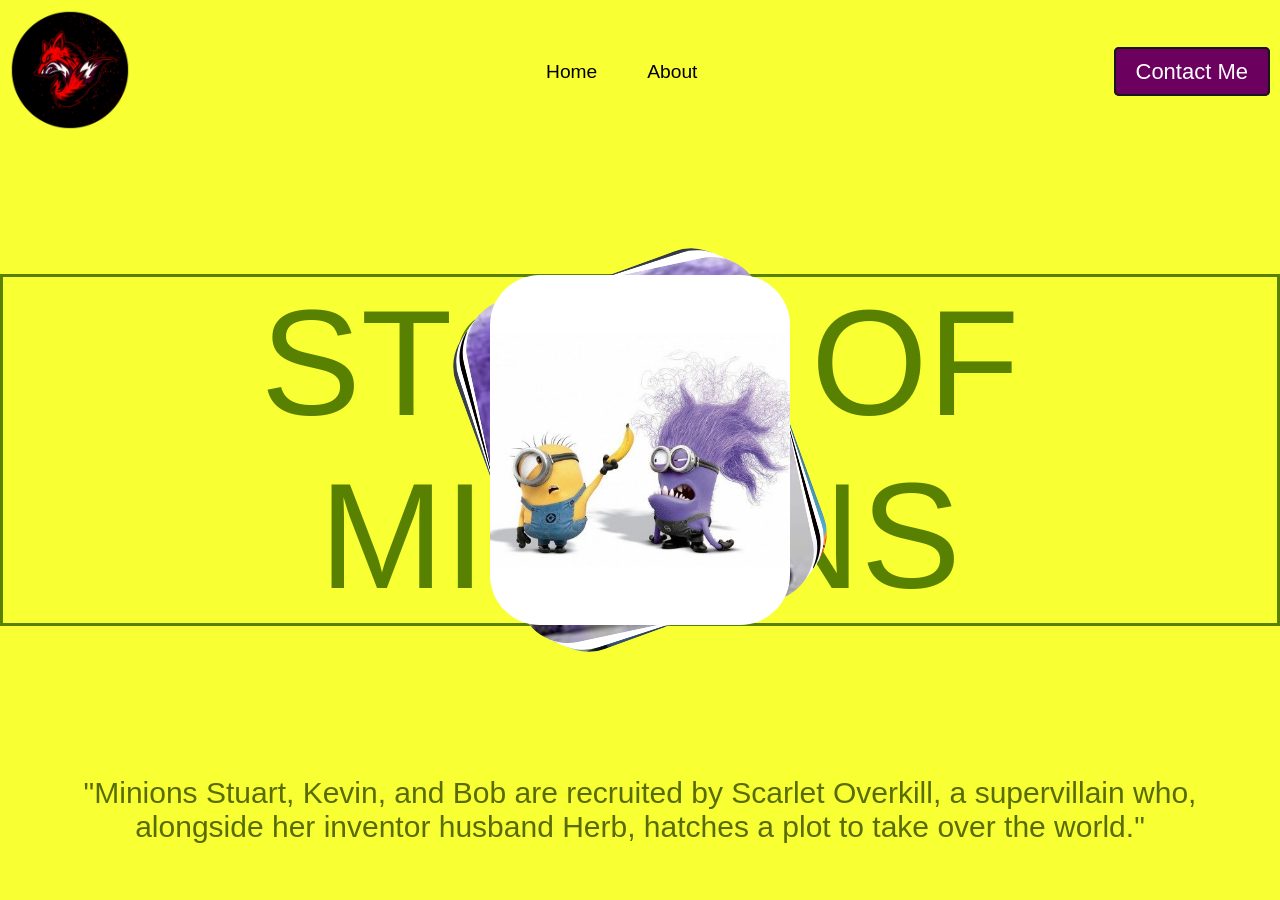
<file: index.html>
<!DOCTYPE html>
<html lang="en">
<head>
    <meta charset="UTF-8">
    <meta name="viewport" content="width=device-width, initial-scale=1.0">
    <title>Syeda Fatima Mansoor (1045)</title>
    <link rel="stylesheet" href="styles.css">
</head>
<body>
    <div id="main">
        <nav>
            <div id="nav-left">
                <img id="logo" src="logo.png" alt="logo">
            </div>
            <div id="nav-center">
                <ul id="navlinks">
                    <li><a href="#">Home</a></li>
                    <li><a href="#">About</a></li>
                </ul>
            </div>
            <div id="nav-right">
                <a href="#">Contact Me</a>
            </div>
        </nav>

        <div id="cartoon">
            <h1>Story Of Minions</h1>
            <div id="images">
                <img id="img2" src="gru.webp" alt="gru">
                <img id="img3" src="gru1.jpeg" alt="gru1">
                <img id="img4" src="bob.jpg" alt="bob">
                <img id="img5" src="mini1.jpg" alt="mini1">
                <img id="img6" src="pruple.jpg" alt="pruple">
                <img id="img1" src="banana.jpg" alt="banana">
            </div>

            <h3>"Minions Stuart, Kevin, and Bob are recruited by Scarlet Overkill, 
                a supervillain who, <br> alongside her inventor husband Herb, hatches a plot to take over the world."</h3>
        </div>
    </div>
</body>
</html>
</file>
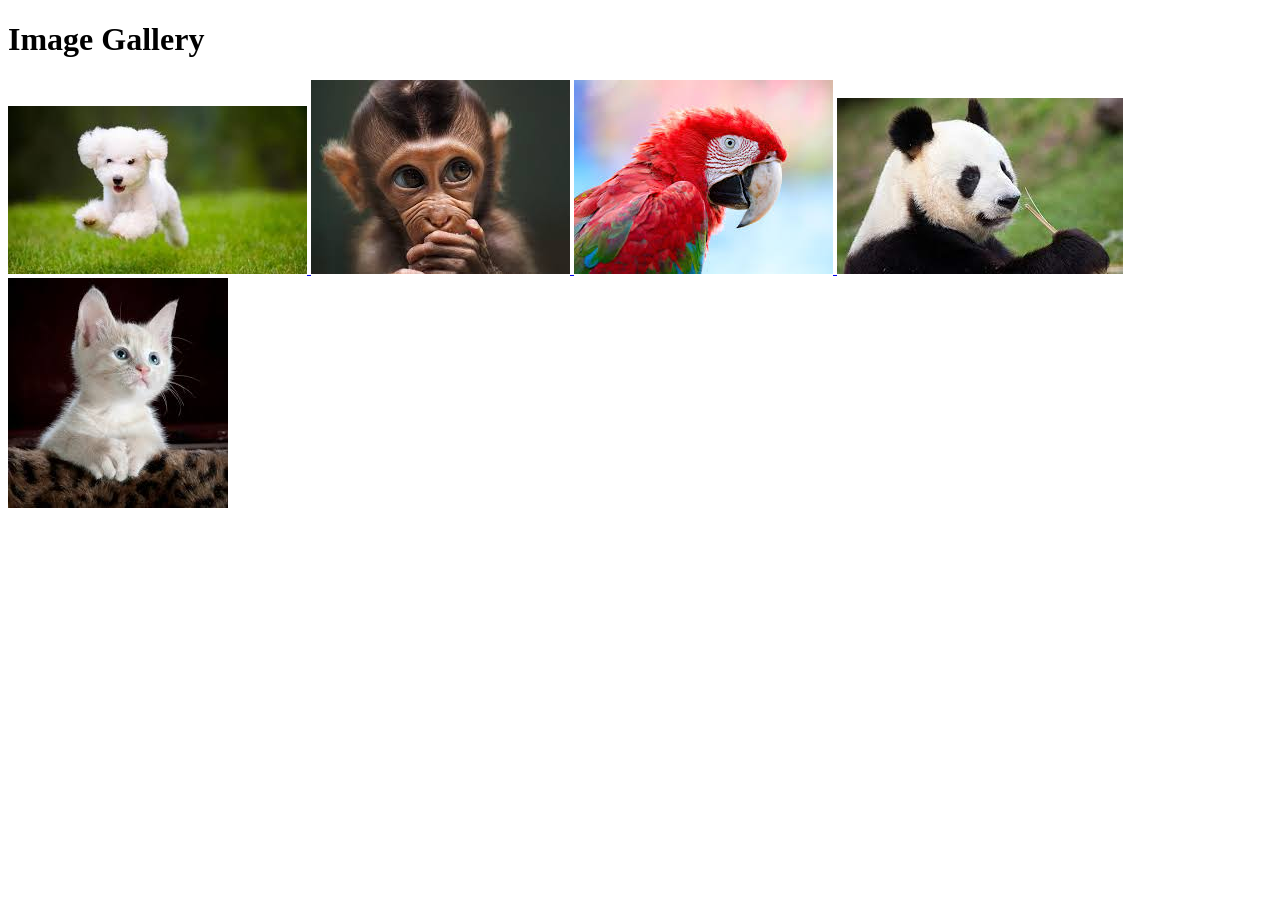
<file: task-2.html>
<!DOCTYPE html>
<html lang="en">
<head>
    <meta charset="UTF-8">
    <meta name="viewport" content="width=device-width, initial-scale=1.0">
    <title>Image Gallery</title>
</head>
<body>
    <h1>Image Gallery</h1>
    <div class="gallery">
        <a href="https://thumbor.forbes.com/thumbor/fit-in/900x510/https://www.forbes.com/advisor/wp-content/uploads/2023/07/top-20-small-dog-breeds.jpeg.jpg" target="_blank">
            <img src="dog.jpeg" alt="This is a Rabbit">
        </a>
        <a href="https://imageio.forbes.com/specials-images/imageserve/5faad4255239c9448d6c7bcd/Best-Animal-Photos-Contest--Close-Up-Of-baby-monkey/960x0.jpg?format=jpg&width=960" target="_blank">
            <img src="monkey.jpeg" alt="This is a Monkey">
        </a>
        <a href="https://media.newyorker.com/photos/62c4511e47222e61f46c2daa/4:3/w_2663,h_1997,c_limit/shouts-animals-watch-baby-hemingway.jpg" target="_blank">
            <img src="parrot.jpeg" alt="This is a Parrot">
        </a>
        <a href="https://lemagdesanimaux.ouest-france.fr/images/dossiers/2023-05/animal-mal-reproduire-062858.jpg" target="_blank">
            <img src="panda.jpeg" alt="This is a Panda">
        </a>
        <a href="https://images.pexels.com/photos/45201/kitty-cat-kitten-pet-45201.jpeg" target="_blank">
            <img src="cat.jpeg" alt="This is a Cat">
        </a>
    </div>
</body>
</html>
</file>
<file: styles.css>
* {
    padding: 0;
    margin: 0;
    box-sizing: border-box;
}

body {
    width: 100vw;
    height: 100vh;
    background-color: #f8ff33;
    font-family: 'Bebas Neue', sans-serif;
    display: block;
}

nav {
    display: flex;
    justify-content: space-between;
    align-items: center;
    padding: 10px;
}

#nav-left #logo {
    width: 120px;
}

#nav-center #navlinks {
    display: flex;
    list-style: none;
    gap: 20px;
}

#navlinks li a {
    text-decoration: none;
    color: black;
    font-size: 1.2rem;
    padding: 10px 15px;
    transition: color 0.3s ease, background-color 0.3s ease; 
}

#navlinks li a:hover {
    color: white; 
    background-color: purple; 
    border-radius: 5px; 
}

#nav-right a {
    border: 2px solid #171717;
    font-size: 22px;
    border-radius: 5px;
    padding: 10px 20px;
    color: rgb(255, 255, 255);
    background-color: rgb(107, 0, 95);
    text-decoration: none;
}

#nav-right a:hover {
    background-color: rgb(69, 94, 0);
}


#cartoon {
    display: block;
    unicode-bidi: isolate;
}

#cartoon h1 {
    color: #588001;
    width: 100%;
    font-size: 150px;
    font-weight: 400;
    border-style: solid;
    border-width: 2% 5%;
    position: absolute;
    top: 50%;
    left: 50%;
    transform: translate(-50%, -50%);
    text-align: center;
    text-transform: uppercase;
    transition: all 2s ease-in-out;
}

#cartoon h1:hover {
    color: purple; 
    font-size: 180px; 
    border-color: purple; 
}


#images img {
    width: 300px;
    height: 350px;
    object-fit: cover;
    position: absolute;
    top: 50%;
    left: 50%;
    transform: translate(-50%, -50%);
    border-radius: 50px;
    animation: fadeInOut 15s infinite;
}

#images #img1 {
    animation-delay: 0s;
}

#images #img2 {
    transform: translate(-50%, -50%) rotate(-20deg);
    animation-delay: 2s;
}

#images #img3 {
    transform: translate(-50%, -50%) rotate(-18deg);
    animation-delay: 4s;
}

#images #img4 {
    transform: translate(-50%, -50%) rotate(-16deg);
    animation-delay: 6s;
}

#images #img5 {
    transform: translate(-50%, -50%) rotate(-14deg);
    animation-delay: 8s;
}

#images #img6 {
    transform: translate(-50%, -50%) rotate(-12deg);
    animation-delay: 10s;
}

#cartoon h3 {
    color: #596c03;
    width: 100%;
    text-align: center;
    font-size: 30px;
    font-weight: 300;
    position: absolute;
    top: 90%;
    left: 50%;
    transform: translate(-50%, -50%);
}

@keyframes fadeInOut {
    0% { opacity: 0; }
    50% { opacity: 1; }
    100% { opacity: 0; }
}
</file>
